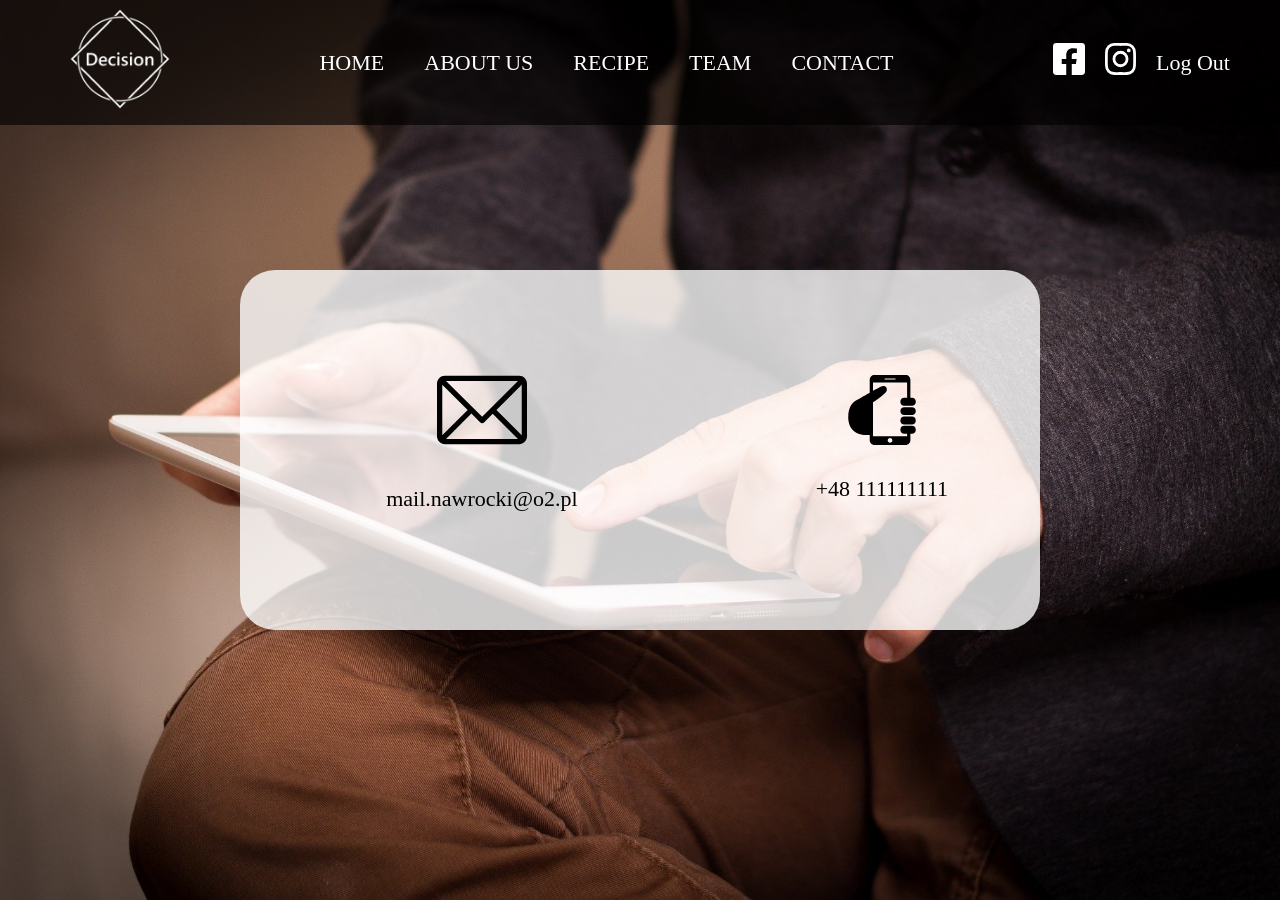
<file: public/views/contact.html>
<!DOCTYPE html>
<html lang="en">

<head>
    <meta charset="UTF-8">
    <meta http-equiv="X-UA-Compatible" content="IE=edge">
    <meta name="viewport" content="width=device-width, initial-scale=1.0">
    <title>Start</title>
    <link rel="stylesheet" href="../css/base.css">
    <link rel="stylesheet" href="../css/normalize.css">
    <link rel="stylesheet" href="../css/contact.css">
    <link rel="stylesheet" href="../css/navigation.css">
    <link rel="stylesheet" href="../css/hamburgerMenu.css">
    <script src="../js/script.js" defer></script>
</head>

<body>
    <main class="main">
        <nav class="nav">
            <a href="../views/start.html"><img src="../img/logo.svg" alt="logo" class="nav__img"></a>
            <div class="hamburgerContainer">
                <button class="hamburger">
                    <span class="hamburger__box">
                        <span class="hamburger__inner"></span>
                    </span>
                </button>
                <div class="navigation">
                    <ul class="navigation__list">
                        <li class="navigation__item"><a href="../views/start.html">HOME</a></li>
                        <li class="navigation__item"><a href="../views/welcome.html">ABOUT US</a></li>
                        <li class="navigation__item"><a href="../views/recipe.html">RECIPE</a></li>
                        <li class="navigation__item"><a href="../views/team.html">TEAM</a></li>
                        <li class=" navigation__item"><a href="../views/contact.html">CONTACT</a></li>
                        <li class="navigation__item"><a href="https://www.facebook.com/" target="_blank"
                                class="iconLink"><img src="../img/nav icon/fb.svg" alt="facebook icon" class="icon"></a>
                        </li>
                        <li class="navigation__item"><a href="https://www.instagram.com/" target="_blank"><img
                                    src="../img/nav icon/ig.svg" alt="instagram icon" class="icon"></a></li>
                        <li class="navigation__item"><a href="../views/login.html">Log Out</a></li>

                    </ul>
                </div>
            </div>
            <ul class="list">
                <li class="listItem"><a href="../views/start.html" class="listLink">Home</a></li>
                <li class="listItem"><a href="../views/welcome.html" class="listLink">About Us</a></li>
                <li class="listItem"><a href="../views/recipe.html" class="listLink">Recipe</a></li>
                <li class="listItem"><a href="../views/team.html" class="listLink">Team</a></li>
                <li class="listItem"><a href="../views/contact.html" class="listLink">Contact</a></li>
            </ul>
            <section class="iconContainer">
                <a href="https://www.facebook.com/" target="_blank" class="iconLink"><img src="../img/nav icon/fb.svg"
                        alt="facebook icon" class="icon"></a>
                <a href="https://www.instagram.com/" target="_blank"><img src="../img/nav icon/ig.svg"
                        alt="instagram icon" class="icon"></a>
                <li class="navigation__item"><a href="../views/login.html" class="logOutLink">Log Out</a></li>
        </nav>
        <section class="contactSection">
            <a href="mailto:mail.nawrocki@o2.pl" class="linkContant"><img src="../img/email.svg" alt="mail"
                    class="mail">
                <p class="contact">mail.nawrocki@o2.pl</p>
            </a>
            <a href="tel:+1111111111" class="linkContant"><img src="../img/phone.svg" alt="phone" class="phone">
                <p>
                    +48 111111111
                </p>
            </a>
        </section>

    </main>
</body>

</html>
</file>
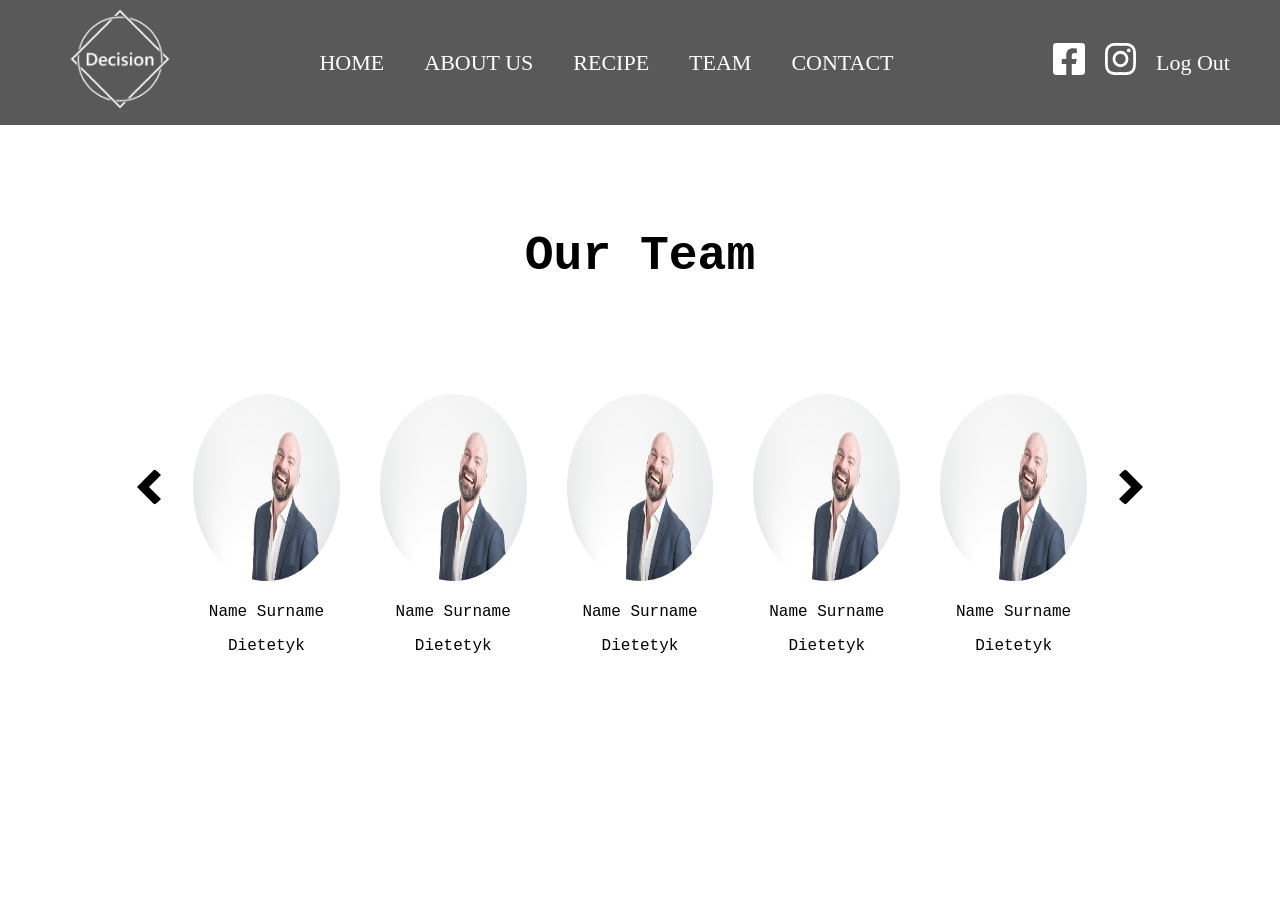
<file: public/views/team.html>
<!DOCTYPE html>
<html lang="pl">

<head>
    <meta charset="UTF-8">
    <meta http-equiv="X-UA-Compatible" content="IE=edge">
    <meta name="viewport" content="width=device-width, initial-scale=1.0">
    <title>Document</title>
    <link rel="stylesheet" href="../css/navigation.css">
    <link rel="stylesheet" href="../css/team.css">
    <link rel="stylesheet" href="../css/base.css">
    <link rel="stylesheet" href="../css/normalize.css">

    <link rel="stylesheet" href="../css/hamburgerMenu.css">
    <script src="../js/script.js" defer></script>
</head>

<body>
    <nav class="nav">
        <a href="../views/start.html"><img src="../img/logo.svg" alt="logo" class="nav__img"></a>
        <div class="hamburgerContainer">
            <button class="hamburger">
                <span class="hamburger__box">
                    <span class="hamburger__inner"></span>
                </span>
            </button>
            <div class="navigation">
                <ul class="navigation__list">
                    <li class="navigation__item"><a href="../views/start.html">HOME</a></li>
                    <li class="navigation__item"><a href="../views/welcome.html">ABOUT US</a></li>
                    <li class="navigation__item"><a href="../views/recipe.html">RECIPE</a></li>
                    <li class="navigation__item"><a href="../views/team.html">TEAM</a></li>
                    <li class=" navigation__item"><a href="../views/contact.html">CONTACT</a></li>
                    <li class="navigation__item"><a href="https://www.facebook.com/" target="_blank"
                            class="iconLink"><img src="../img/nav icon/fb.svg" alt="facebook icon" class="icon"></a>
                    </li>
                    <li class="navigation__item"><a href="https://www.instagram.com/" target="_blank"><img
                                src="../img/nav icon/ig.svg" alt="instagram icon" class="icon"></a></li>
                    <li class="navigation__item"><a href="../views/login.html">Log Out</a></li>

                </ul>
            </div>
        </div>
        <ul class="list">
            <li class="listItem"><a href="../views/start.html" class="listLink">Home</a></li>
            <li class="listItem"><a href="../views/welcome.html" class="listLink">About Us</a></li>
            <li class="listItem"><a href="../views/recipe.html" class="listLink">Recipe</a></li>
            <li class="listItem"><a href="../views/team.html" class="listLink">Team</a></li>
            <li class="listItem"><a href="../views/contact.html" class="listLink">Contact</a></li>
        </ul>
        <section class="iconContainer">
            <a href="https://www.facebook.com/" target="_blank" class="iconLink"><img src="../img/nav icon/fb.svg"
                    alt="facebook icon" class="icon"></a>
            <a href="https://www.instagram.com/" target="_blank"><img src="../img/nav icon/ig.svg" alt="instagram icon"
                    class="icon"></a>
            <li class="navigation__item"><a href="../views/login.html" class="logOutLink">Log Out</a></li>
        </section>
    </nav>
    <section class="section__team">
        <h2 class="section__teamHeader">Our Team</h2>

        <div class="images__container">
            <div class="button__container">
                <button class="button__imageNext rotate"><img src="../img/iconmonstr-arrow-24.svg" alt="arrow next"
                        class="nextButton"></button>
            </div>
            <div class="image__container image__containerForMobile">
                <img src="../img/person1.jpg" alt="John" class="imageTeam">
                <p>Name Surname</p>
                <p>Dietetyk</p>
            </div>
            <div class="image__container">
                <img src="../img/person1.jpg" alt="John" class="imageTeam">
                <p>Name Surname</p>
                <p>Dietetyk</p>
            </div>
            <div class="image__container">
                <img src="../img/person1.jpg" alt="John" class="imageTeam">
                <p>Name Surname</p>
                <p>Dietetyk</p>
            </div>
            <div class="image__container">
                <img src="../img/person1.jpg" alt="John" class="imageTeam">
                <p>Name Surname</p>
                <p>Dietetyk</p>
            </div>
            <div class="image__container">
                <img src="../img/person1.jpg" alt="John" class="imageTeam">
                <p>Name Surname</p>
                <p>Dietetyk</p>
            </div>
            <div class="button__container">
                <button class="button__imageNext"><img src="../img/iconmonstr-arrow-24.svg" alt="arrow next"
                        class="nextButton"></button>
            </div>
        </div>
    </section>
</body>

</html>
</file>
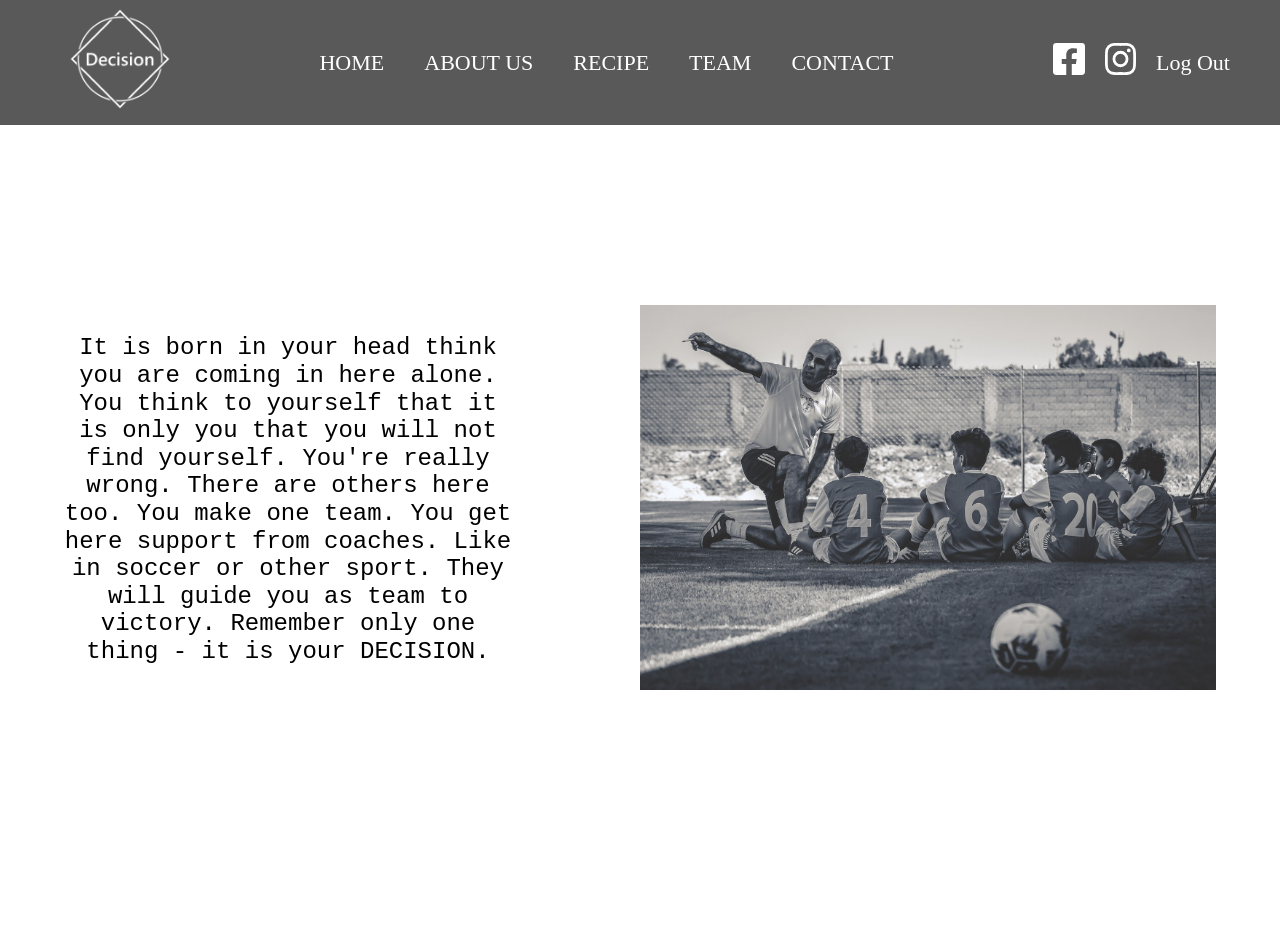
<file: public/views/welcome.html>
<!DOCTYPE html>
<html lang="en">

<head>
    <meta charset="UTF-8">
    <meta http-equiv="X-UA-Compatible" content="IE=edge">
    <meta name="viewport" content="width=device-width, initial-scale=1.0">
    <title>Document</title>
    <link rel="stylesheet" href="../css/base.css">
    <link rel="stylesheet" href="../css/normalize.css">
    <link rel="stylesheet" href="../css/welcome.css">
    <link rel="stylesheet" href="../css/navigation.css">
    <link rel="stylesheet" href="../css/hamburgerMenu.css">
    <script src="../js/script.js" defer></script>
</head>

<body>
    <header>
        <nav class="nav">
            <a href="../views/start.html"><img src="../img/logo.svg" alt="logo" class="nav__img"></a>
            <div class="hamburgerContainer">
                <button class="hamburger">
                    <span class="hamburger__box">
                        <span class="hamburger__inner"></span>
                    </span>
                </button>
                <div class="navigation">
                    <ul class="navigation__list">
                        <li class="navigation__item"><a href="../views/start.html">HOME</a></li>
                        <li class="navigation__item"><a href="../views/welcome.html">ABOUT US</a></li>
                        <li class="navigation__item"><a href="../views/recipe.html">RECIPE</a></li>
                        <li class="navigation__item"><a href="../views/team.html">TEAM</a></li>
                        <li class=" navigation__item"><a href="../views/contact.html">CONTACT</a></li>
                        <li class="navigation__item"><a href="https://www.facebook.com/" target="_blank"
                                class="iconLink"><img src="../img/nav icon/fb.svg" alt="facebook icon" class="icon"></a>
                        </li>
                        <li class="navigation__item"><a href="https://www.instagram.com/" target="_blank"><img
                                    src="../img/nav icon/ig.svg" alt="instagram icon" class="icon"></a></li>
                        <li class="navigation__item"><a href="../views/login.html">Log Out</a></li>

                    </ul>
                </div>
            </div>
            <ul class="list">
                <li class="listItem"><a href="../views/start.html" class="listLink">Home</a></li>
                <li class="listItem"><a href="../views/welcome.html" class="listLink">About Us</a></li>
                <li class="listItem"><a href="../views/recipe.html" class="listLink">Recipe</a></li>
                <li class="listItem"><a href="../views/team.html" class="listLink">Team</a></li>
                <li class="listItem"><a href="../views/contact.html" class="listLink">Contact</a></li>
            </ul>
            <section class="iconContainer">
                <a href="https://www.facebook.com/" target="_blank" class="iconLink"><img src="../img/nav icon/fb.svg"
                        alt="facebook icon" class="icon"></a>
                <a href="https://www.instagram.com/" target="_blank"><img src="../img/nav icon/ig.svg"
                        alt="instagram icon" class="icon"></a>
                <li class="navigation__item"><a href="../views/login.html" class="logOutLink">Log Out</a></li>
            </section>
        </nav>
    </header>
    <section class="section">
        <p class="section__paragraph">It is born in your head
            think you are coming in here alone. You think to yourself that
            it is only you that you will not find yourself.
            You're really wrong. There are others here too.
            You make one team. You get here
            support from coaches. Like in soccer or
            other sport. They will guide you as
            team to victory. Remember only one thing -
            it is your DECISION.
        </p>
        <div class="section__imageContainer">
            <img src="../img/team.png" alt="team with trainer" class="section__image">
        </div>
    </section>
</body>

</html>
</file>
<file: public/css/base.css>
html {
    box-sizing: border-box;
    font-family: 'Rockwell Nova', Courier, monospace;
}

*, ::after, ::before {
    box-sizing: inherit;
}

.logOutLink {
    color: white;
    text-decoration: none;
    margin: 10px;
}

.logOutLink:hover {
    color: red;
}

.navigation__item {
    list-style-type: none;
}
</file>
<file: public/css/contact.css>
html, body {
    height: 100%;
}

main {
    background-image: url(../img/tablet-1075790_1920.jpg);
    background-repeat: no-repeat;
    background-position: center;
    background-size: cover;
    height: 100%;
    font: normal normal normal 22px/29px Rockwell Nova;
}

.hamburgerContainer {
    display: none;
}

.logOutInvisible {
    position: fixed;
    right: 0;
    top: 125px;
    transform: translateX(100%);
    transition: 0.5s;
}

.logOutVisible {
    transform: translateX(0%);
}

.iconContainer {
    display: flex;
    justify-content: center;
    align-items: center;
}

.logOutButton {
    background: black;
    color: white;
    font-size: 1em;
    padding: 10px 25px;
}

.logOutButton:hover {
    cursor: pointer;
}

.contactSection {
    position: absolute;
    left: 50%;
    top: 50%;
    -webkit-transform: translate(-50%, -50%);
    transform: translate(-50%, -50%);
    display: flex;
    align-items: center;
    justify-content: space-around;
    background-color: #ffffffc9;
    max-width: 800px;
    height: 40%;
    width: 100%;
    text-align: center;
    border-radius: 35px;
}

.mail {
    width: 30%;
}

.linkContant {
    text-decoration: none;
    color: black;
}

.linkContant:hover {
    color: red;
}

@media (max-width: 767px) {
    .button {
        padding: 25px 35px;
        font-size: 1em;
    }
    .contactSection {
        max-width: 80%;
        height: 60%;
        flex-direction: column;
    }
}
</file>
<file: public/css/navigation.css>
.nav {
    position: fixed;
    padding: 0 40px;
    top: 0;
    right: 0;
    background: #020000A6;
    width: 100%;
    height: 125px;
    display: flex;
    justify-content: space-between;
    align-items: center;
    font: normal normal normal 22px/29px Rockwell Nova;
    z-index: 1;
    flex-wrap: nowrap;
}

.nav__img {
    width: 160px;
    height: 144px;
}

.list {
    display: flex;
    padding: 0;
}

.listItem {
    margin-right: 30px;
    list-style: none;
}

.logOutLink{
    background: none;
    border: none;
}

.listLink {
    text-decoration: none;
    color: white;
    text-transform: uppercase;
    padding: 5px;
}

.listLink:hover {
    border-bottom: 1px solid white;
}

.iconContainer {
    display: flex;
    align-items: center;
}

.icon {
    margin: 10px;
    transition: 0.5s;
}

.icon:hover {
    transform: scale(1.1);
}
</file>
<file: public/css/hamburgerMenu.css>
@media (max-width: 767px) {
    .list {
        display: none;
    }
    .iconContainer {
        display: none;
    }
    .nav {
        padding: 5px;
        max-height: 80px;
        height: 100%;
    }
    .nav__img {
        width: 30%;
    }
    .hamburgerContainer {
        display: inline;
    }
    .hamburger {
        padding: 10px;
        display: inline-block;
        cursor: pointer;
        background-color: transparent;
        border: 0;
        margin: 0;
    }
    .hamburger, .navigation {
        transition: transform .3s .1s ease-in-out;
        display: flex;
        justify-content: center;
        align-items: center;
    }
    .hamburger__box {
        width: 35px;
        height: 24px;
        display: inline-block;
        position: relative;
        z-index: 1;
    }
    .hamburger__inner {
        width: 100%;
        height: 3px;
        background-color: white;
        position: absolute;
        left: 0;
        top: 50%;
        transform: translateY(-50%);
        transition: background-color .1s .2s ease-in-out;
    }
    .hamburger__inner::before, .hamburger__inner::after {
        width: 100%;
        height: 3px;
        background-color: white;
        position: absolute;
        content: '';
        left: 0;
        transition: transform .2s .2s ease-in-out;
    }
    .hamburger__inner::before {
        top: -10px;
    }
    .hamburger__inner::after {
        top: 10px;
    }
    .hamburger--active .hamburger__inner {
        background-color: transparent;
    }
    .hamburger--active .hamburger__inner:before {
        transform: translateY(10px) rotate(45deg);
    }
    .hamburger--active .hamburger__inner:after {
        transform: translateY(-10px) rotate(-45deg);
    }
    .navigation {
        position: absolute;
        top: 0;
        left: 0;
        transform: translateY(-1000px);
        height: 100vh;
        width: 100%;
        background-color: black;
        text-align: center;
    }
    .navigation--active {
        transform: translateX(0px);
    }
    .navigation__list {
        margin-top: 50px;
        list-style: none;
        padding-left: 0;
    }
    .navigation__item {
        margin-bottom: 20px;
    }
    a {
        text-decoration: none;
        color: white;
    }
}
</file>
<file: public/css/team.css>
.section__team {
    margin: 125px;
    display: flex;
    flex-direction: column;
    justify-content: center;
    align-items: center;
    height: 60vh;
}

.section__teamHeader {
    font-size: 3em;
}

.images__container {
    display: flex;
    margin-top: 50px;
}

.imageTeam {
    max-width: 200px;
    max-height: 200px;
    width: 100%;
    height: 100%;
    border-radius: 100%;
}

.image__container {
    text-align: center;
    margin: 20px;
}

.button__imageNext {
    background: none;
    border: none;
}

.button__imageNext:hover {
    cursor: pointer;
}

.button__container {
    display: flex;
    align-self: center;
}

.nextButton {
    display: flex;
    width: 36px;
    color: #707070;
    border-radius: 100%;
    text-align: center;
    align-self: center;
}

.rotate {
    transform: rotate(180deg);
}

.hamburgerContainer {
    display: none;
}

@media (max-width:767px) {
    .image__container {
        display: none;
    }
    .image__containerForMobile {
        display: block;
        margin: 0;
    }
    .section__teamHeader {
        margin: 0;
        width: 100%;
        text-align: center;
        font-size: 2em;
        margin-bottom: 10%;
    }
    .section__team {
        margin: 0;
        margin-top: 40%;
    }
    .images__container {
        margin-top: 20px;
    }
    .imageTeam {
        width: 100%;
    }
    .button__imageNext {
        padding: 20px;
    }
}
</file>
<file: public/css/welcome.css>
.section {
    display: flex;
    justify-content: space-around;
    align-items: center;
    margin-top: 50px;
    height: 100vh;
}

.section__paragraph {
    max-width: 35%;
    text-align: center;
    font-size: 1.5em;
}

.section__imageContainer {
    max-width: 45%;
}

.section__image {
    max-width: 100%;
}

.hamburgerContainer {
    display: none;
}

@media (max-width: 767px) {
    .hamburgerContainer {
        display: block;
    }
    .section {
        flex-direction: column;
        justify-content: flex-start;
    }
    .section__paragraph {
        max-width: 100%;
        padding: 15px;
        margin-top: 50px;
        font-size: 1.4em;
    }
    .section__imageContainer {
        max-width: 90%;
    }
}
</file>
